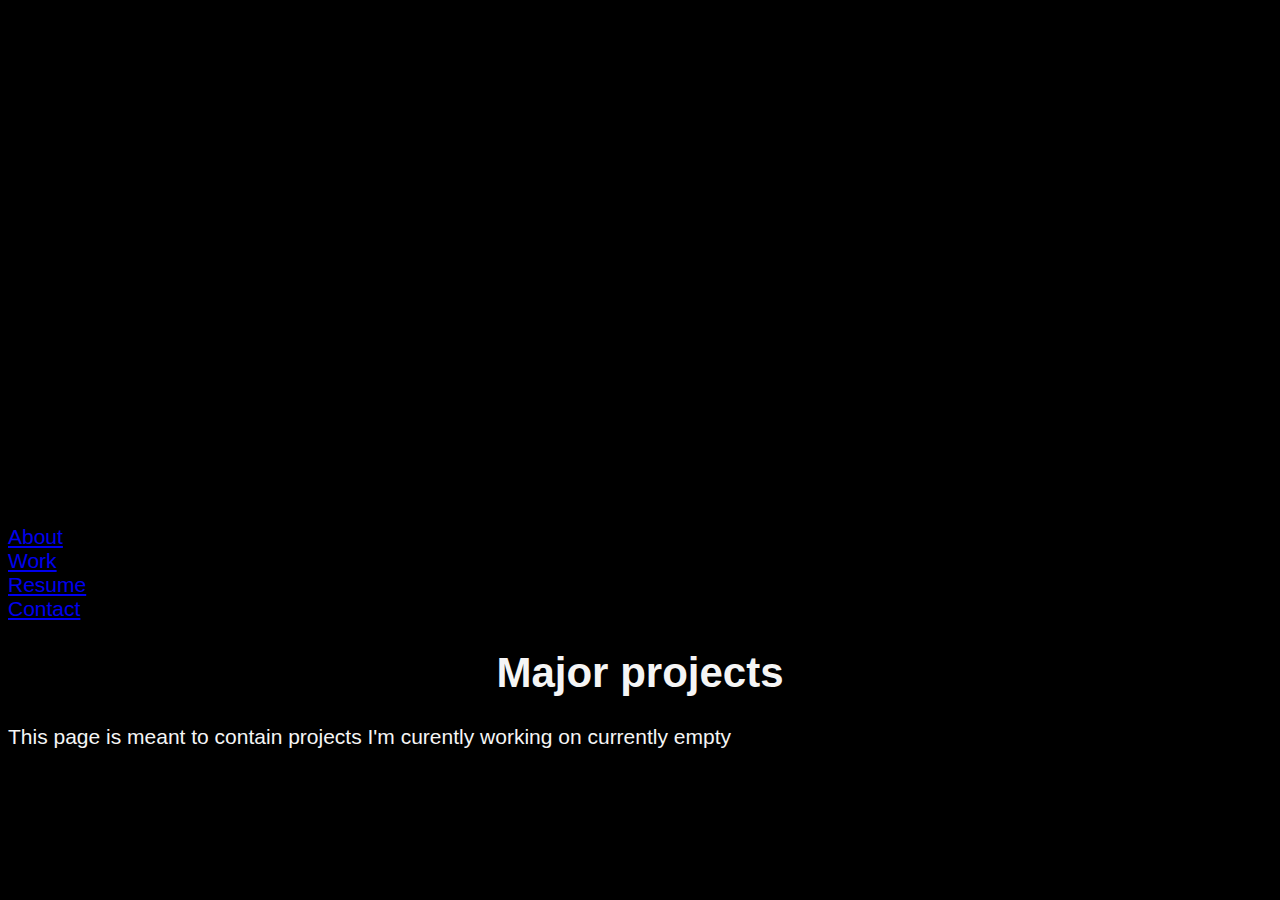
<file: index.html>
<!DOCTYPE html>
<html lang="en">
<link rel="stylesheet" href="./style.css">
<head>
    <meta charset="UTF-8">
    <meta name="viewport" content="width=device-width, initial-scale=1.0">
    <title>Document</title>
    <link rel="preconnect" href="https://fonts.googleapis.com">
    <link rel="preconnect" href="https://fonts.gstatic.com" crossorigin>
    <link href="https://fonts.googleapis.com/css2?family=Poppins:wght@300;500;700&display=swap" rel="stylesheet">
</head>
<body>
    <header>
        <div class="inner">
            <div class="logo">
                <div>
                   <a href="index.html"><img src="./images/home.png" alt="Google logo"></a>
                </div>
            </div>
            <nav>
                <li><span><a href="aboutme.html">About</a></span></li>
                <li><span><a href="mycatalogue.html">Work</a></span></li>
                <li><span><a href="resume.html">Resume</a></span></li>
                <li><span><a href="contacts.html" class="button">Contact</a></span></li>
            </nav>
        </div>
    </header>
    <h1>Major projects</h1>
    <p>This page is meant to contain projects I'm curently working on currently empty</p>
    
</body>
</html>
</file>
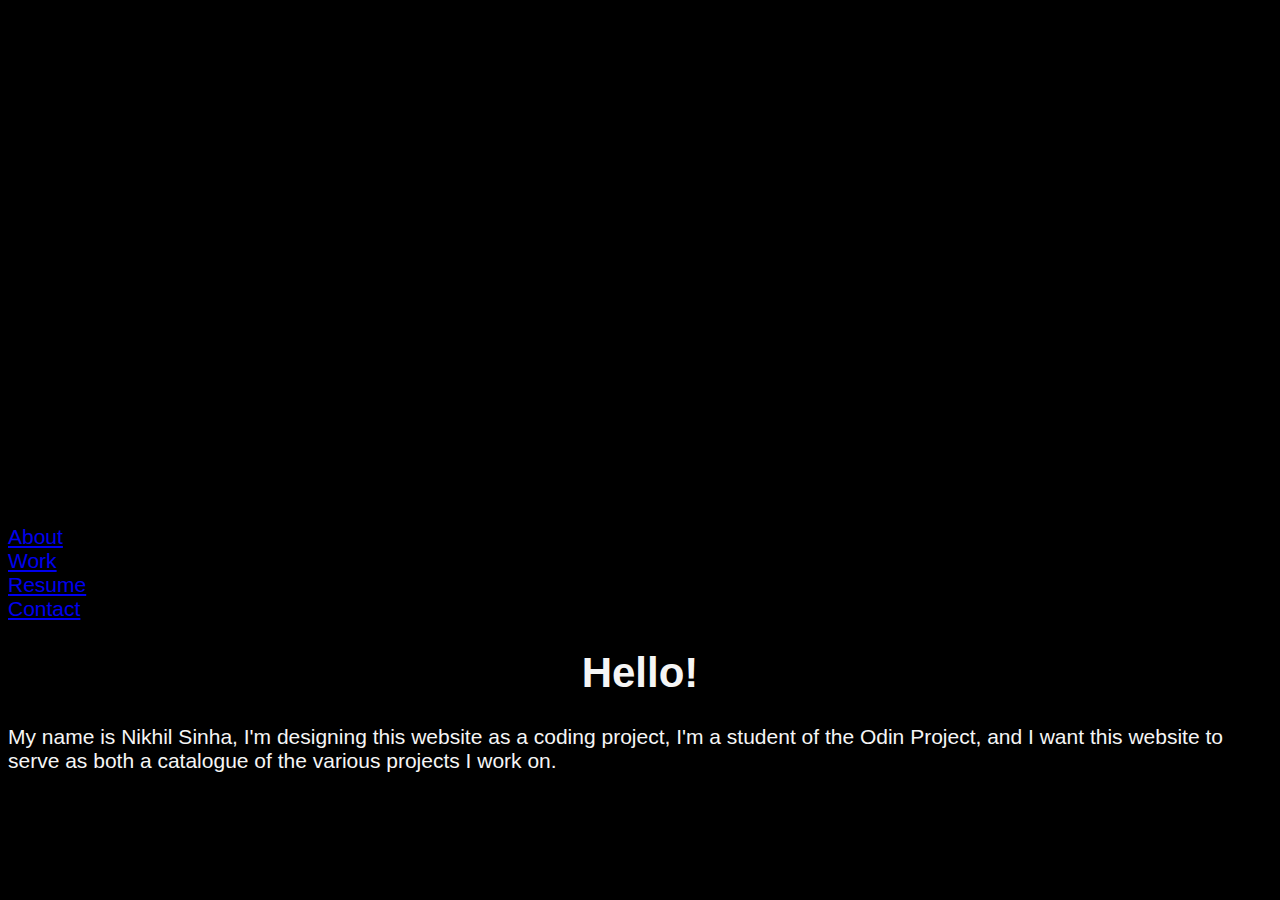
<file: aboutme.html>
<!DOCTYPE html>
<html lang="en">
<link rel="stylesheet" href="./style.css">
<head>
    <meta charset="UTF-8">
    <meta name="viewport" content="width=device-width, initial-scale=1.0">
    <title>Document</title>
    <link rel="preconnect" href="https://fonts.googleapis.com">
    <link rel="preconnect" href="https://fonts.gstatic.com" crossorigin>
    <link href="https://fonts.googleapis.com/css2?family=Poppins:wght@300;500;700&display=swap" rel="stylesheet">
</head>
<body>
    <header>
        <div class="inner">
            <div class="logo">
                <div>
                   <a href="index.html"><img src="./images/home.png" alt="Google logo"></a>
                </div>
            </div>
            <nav>
                <li><span><a href="aboutme.html">About</a></span></li>
                <li><span><a href="mycatalogue.html">Work</a></span></li>
                <li><span><a href="resume.html">Resume</a></span></li>
                <li><span><a href="contacts.html" class="button">Contact</a></span></li>
            </nav>
        </div>
    </header> 
    <h1>Hello!</h1>
    <p>My name is Nikhil Sinha, I'm designing this website as a coding project,
        I'm a student of the Odin Project, and I want this website to serve as both
        a catalogue of the various projects I work on.
    </p>
</body>
</html>
</file>
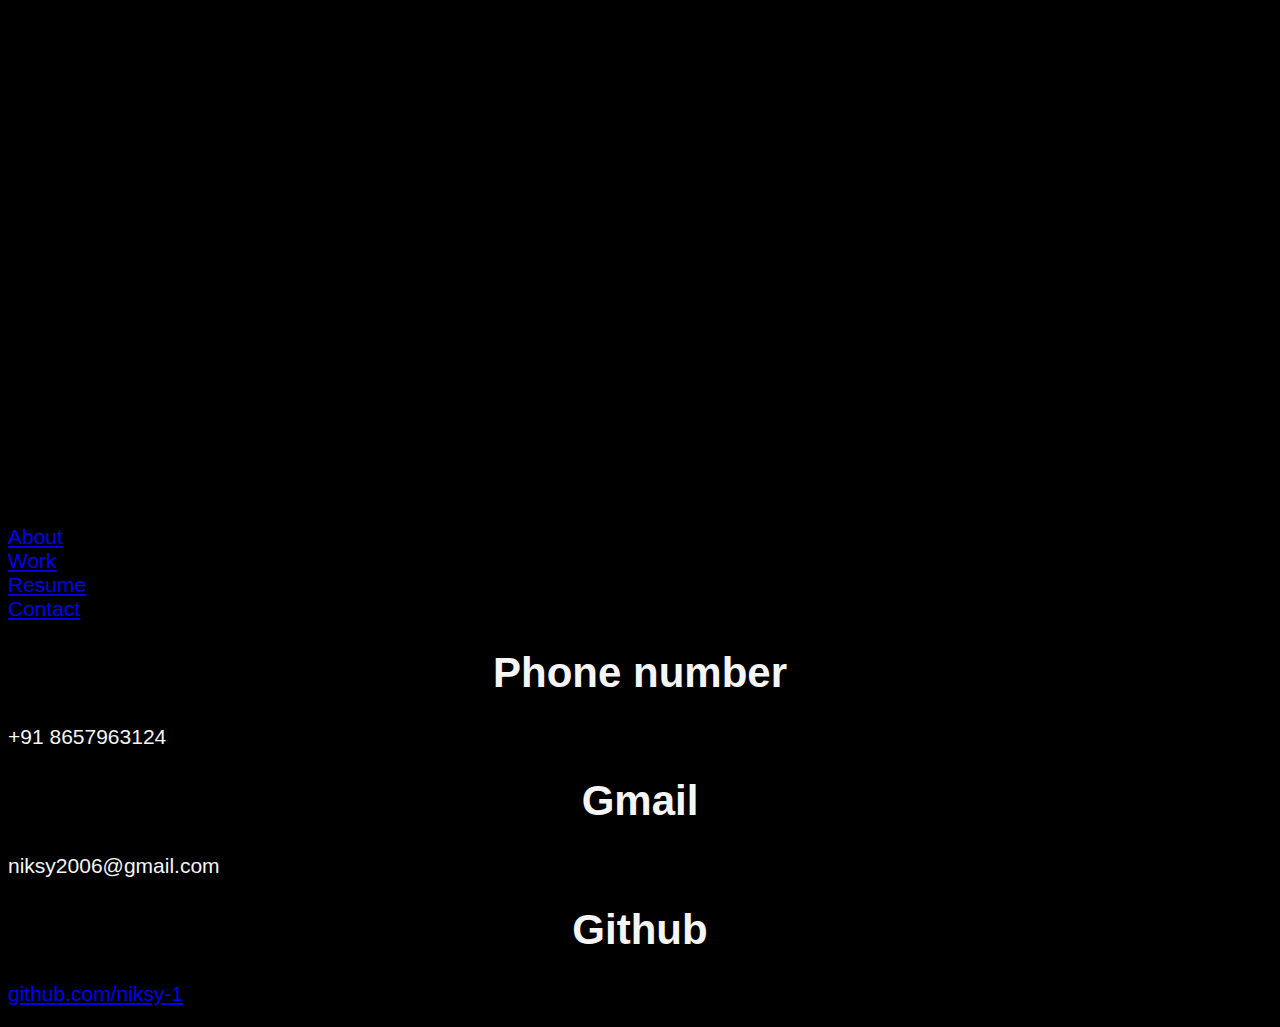
<file: contacts.html>
<!DOCTYPE html>
<html lang="en">
<link rel="stylesheet" href="./style.css">
<head>
    <meta charset="UTF-8">
    <meta name="viewport" content="width=device-width, initial-scale=1.0">
    <title>Document</title>
    <link rel="preconnect" href="https://fonts.googleapis.com">
    <link rel="preconnect" href="https://fonts.gstatic.com" crossorigin>
    <link href="https://fonts.googleapis.com/css2?family=Poppins:wght@300;500;700&display=swap" rel="stylesheet">
</head>
<body>
    <header>
        <div class="inner">
            <div class="logo">
                <div>
                   <a href="index.html"><img src="./images/home.png" alt="Google logo"></a>
                </div>
            </div>
            <nav>
                <li><span><a href="aboutme.html">About</a></span></li>
                <li><span><a href="mycatalogue.html">Work</a></span></li>
                <li><span><a href="resume.html">Resume</a></span></li>
                <li><span><a href="contacts.html" class="button">Contact</a></span></li>
            </nav>
        </div>
    </header>
    <h1>Phone number</h1>
    <p>+91 8657963124</p>
    <h1>Gmail</h1>
    <p>niksy2006@gmail.com</p>
    <h1>Github</h1>
    <a href="github.com/niksy-1" target="_blank"><p>github.com/niksy-1</p></a>
</body>
</html>
</file>
<file: style.css>
body {background-color: black; color: whitesmoke; font-size: 21px;font-family: sans-serif;}
h1 {text-align: center;
font-weight: 700;}
</file>
